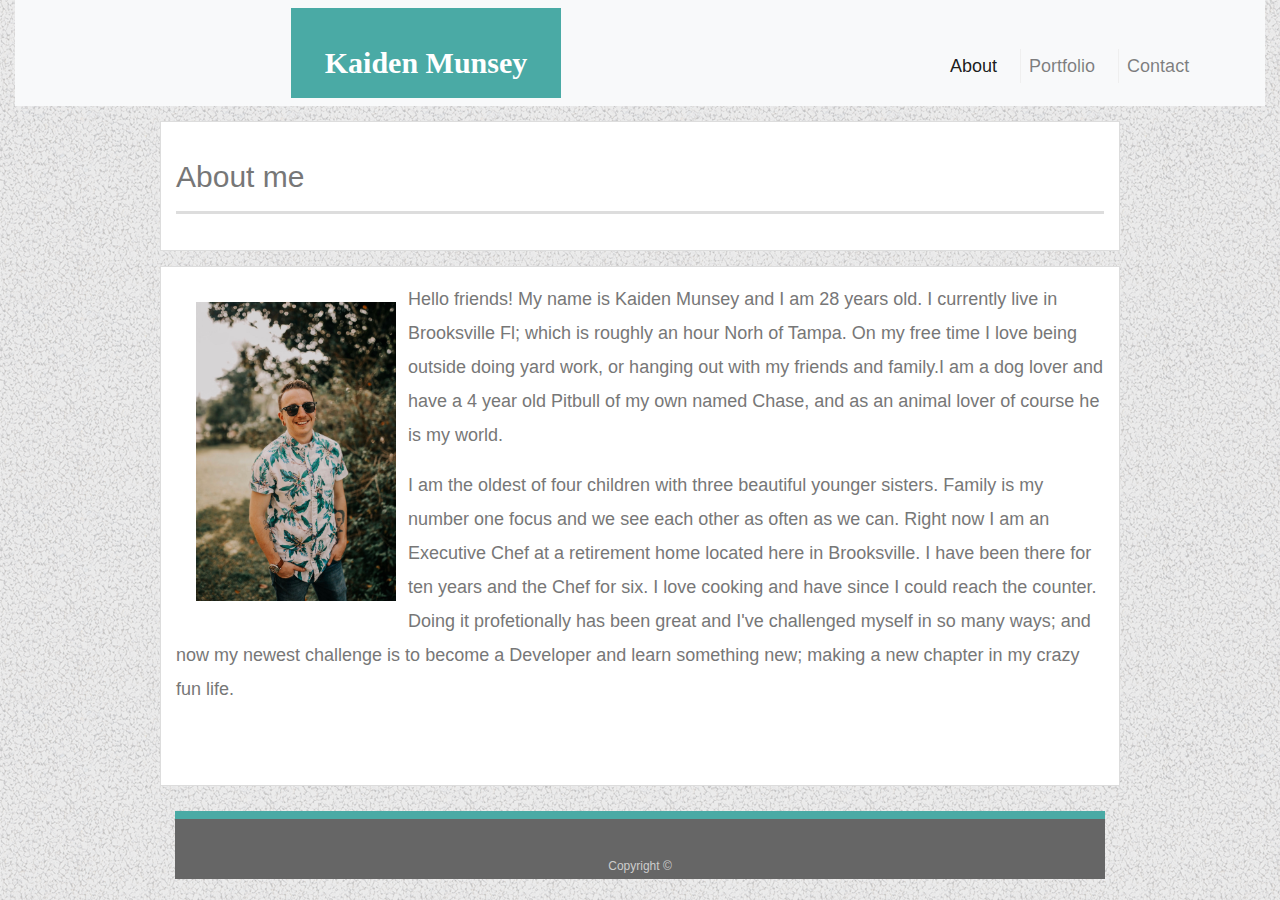
<file: index.html>
<!DOCTYPE html>
<html lang="eng">

<head>
<meta charset="UTF-8" />
<title>Bootstrap Portfolio</title>
<meta name="viewport" content="width=device-width, initial-scale=1">
<link rel="stylesheet" href="css/reset.css" media="screen"/>
<link rel="stylesheet" href="https://stackpath.bootstrapcdn.com/bootstrap/4.4.1/css/bootstrap.min.css" integrity="sha384-Vkoo8x4CGsO3+Hhxv8T/Q5PaXtkKtu6ug5TOeNV6gBiFeWPGFN9MuhOf23Q9Ifjh" crossorigin="anonymous">
<link rel="stylesheet" type="text/css" href="css/style.css">
</head>


<body>
<div id="master-nav">
  <div class="container-fluid">
    <nav class="navbar navbar-expand-lg navbar-light bg-light">
        <a class="navbar-brand" id="kaidenNav" href="index.html">Kaiden Munsey</a>
        <button class="navbar-toggler" type="button" data-toggle="collapse" data-target="#navbarNavAltMarkup" aria-controls="navbarNavAltMarkup" aria-expanded="false" aria-label="Toggle navigation">
          <span class="navbar-toggler-icon"></span>
        </button>
        <div class="collapse navbar-collapse" id="navbarNavAltMarkup">
          <div class="navbar-nav">
            <a class="nav-item nav-link active" href="index.html">About <span class="sr-only">(current)</span></a>
            <a class="nav-item nav-link" href="portfolio.html">Portfolio</a>
            <a class="nav-item nav-link" href="contact.html">Contact</a>
          </div>
        </div>
      </nav>
  </div>
</div>

<div id="main-contianer" class="container">
  <div class="row">
    <div class="col-sm-12">
      <h1>About me</h1>
  </div>
  <div class="rowTwo">
    <div class="col-sm-3">
      <img src="images/pic2.jpg" class="auth-image" alt="Kaiden Munsey" width="200px" height="auto">
    </div class="col-sm-9">
    <p>Hello friends! My name is Kaiden Munsey and I am 28 years old. I currently live in Brooksville Fl; which is roughly an hour Norh of Tampa. On my free time I love being outside doing yard work, or hanging out with my friends and family.I am a dog lover and have a 4 year old Pitbull of my own named Chase, and as an animal lover of course he is my world. </p>

    <p>I am the oldest of four children with three beautiful younger sisters. Family is my number one focus and we see each other as often as we can. Right now I am an Executive Chef at a retirement home located here in Brooksville. I have been there for ten years and the Chef for six. I love cooking and have since I could reach the counter. Doing it profetionally has been great and I've challenged myself in so many ways; and now my newest challenge is to become a Developer and learn something new; making a new chapter in my crazy fun life.  </p>

    <div>

    </div>
  </div>
</div>


<footer class="container-fluid" id="footerK">
        <p>Copyright &copy;</p>
</footer>


</body>
</html>
</file>
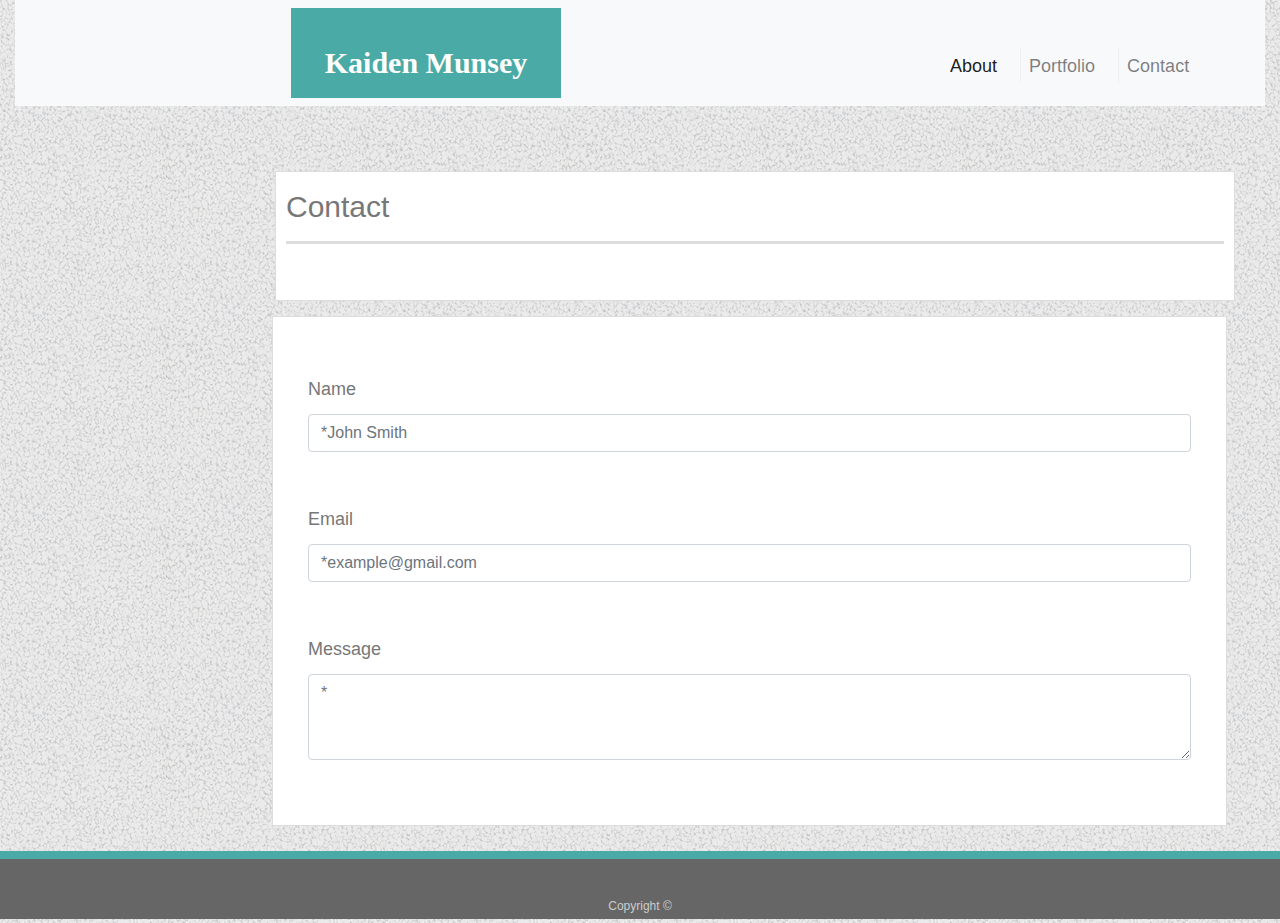
<file: contact.html>
<!DOCTYPE html>
<html lang="eng">

<head>
<meta charset="UTF-8" />
<title>Bootstrap Portfolio</title>
<meta name="viewport" content="width=device-width, initial-scale=1">
<link rel="stylesheet" href="css/reset.css" media="screen"/>
<link rel="stylesheet" href="https://stackpath.bootstrapcdn.com/bootstrap/4.4.1/css/bootstrap.min.css" integrity="sha384-Vkoo8x4CGsO3+Hhxv8T/Q5PaXtkKtu6ug5TOeNV6gBiFeWPGFN9MuhOf23Q9Ifjh" crossorigin="anonymous">
<link rel="stylesheet" type="text/css" href="css/style.css">
</head>


<body>
<div id="master-nav">
  <div class="container-fluid">
    <nav class="navbar navbar-expand-lg navbar-light bg-light">
        <a class="navbar-brand" id="kaidenNav" href="index.html">Kaiden Munsey</a>
        <button class="navbar-toggler" type="button" data-toggle="collapse" data-target="#navbarNavAltMarkup" aria-controls="navbarNavAltMarkup" aria-expanded="false" aria-label="Toggle navigation">
          <span class="navbar-toggler-icon"></span>
        </button>
        <div class="collapse navbar-collapse" id="navbarNavAltMarkup">
          <div class="navbar-nav">
            <a class="nav-item nav-link active" href="index.html">About <span class="sr-only">(current)</span></a>
            <a class="nav-item nav-link" href="portfolio.html">Portfolio</a>
            <a class="nav-item nav-link" href="contact.html">Contact</a>
          </div>
        </div>
      </nav>
  </div>
</div>
<div class="row" id="main-container">
    <div class="col-sm-12" id="topTitle">
      <h1>Contact</h1>
    </div>
<div id="contactFill">
<form>
    <div class="form-group" id="formFill">
      <label for="exampleFormControlInput1">Name</label>
      <input type="name" class="form-control" id="exampleFormControlInput1" placeholder="*John Smith">
    </div>
    <div class="form-group" id="formFill">
        <label for="exampleFormControlInput1">Email</label>
        <input type="email" class="form-control" id="exampleFormControlInput1" placeholder="*example@gmail.com">
      </div>
    <div class="form-group" id="formFill">
      <label for="exampleFormControlTextarea1">Message</label>
      <textarea class="form-control" id="exampleFormControlTextarea1" rows="3" placeholder="*"></textarea>
    </div>
  </form>
</div>



<footer class="container-fluid" id="footerK">
        <p>Copyright &copy; </p>
</footer>


</body>
</html>
</file>
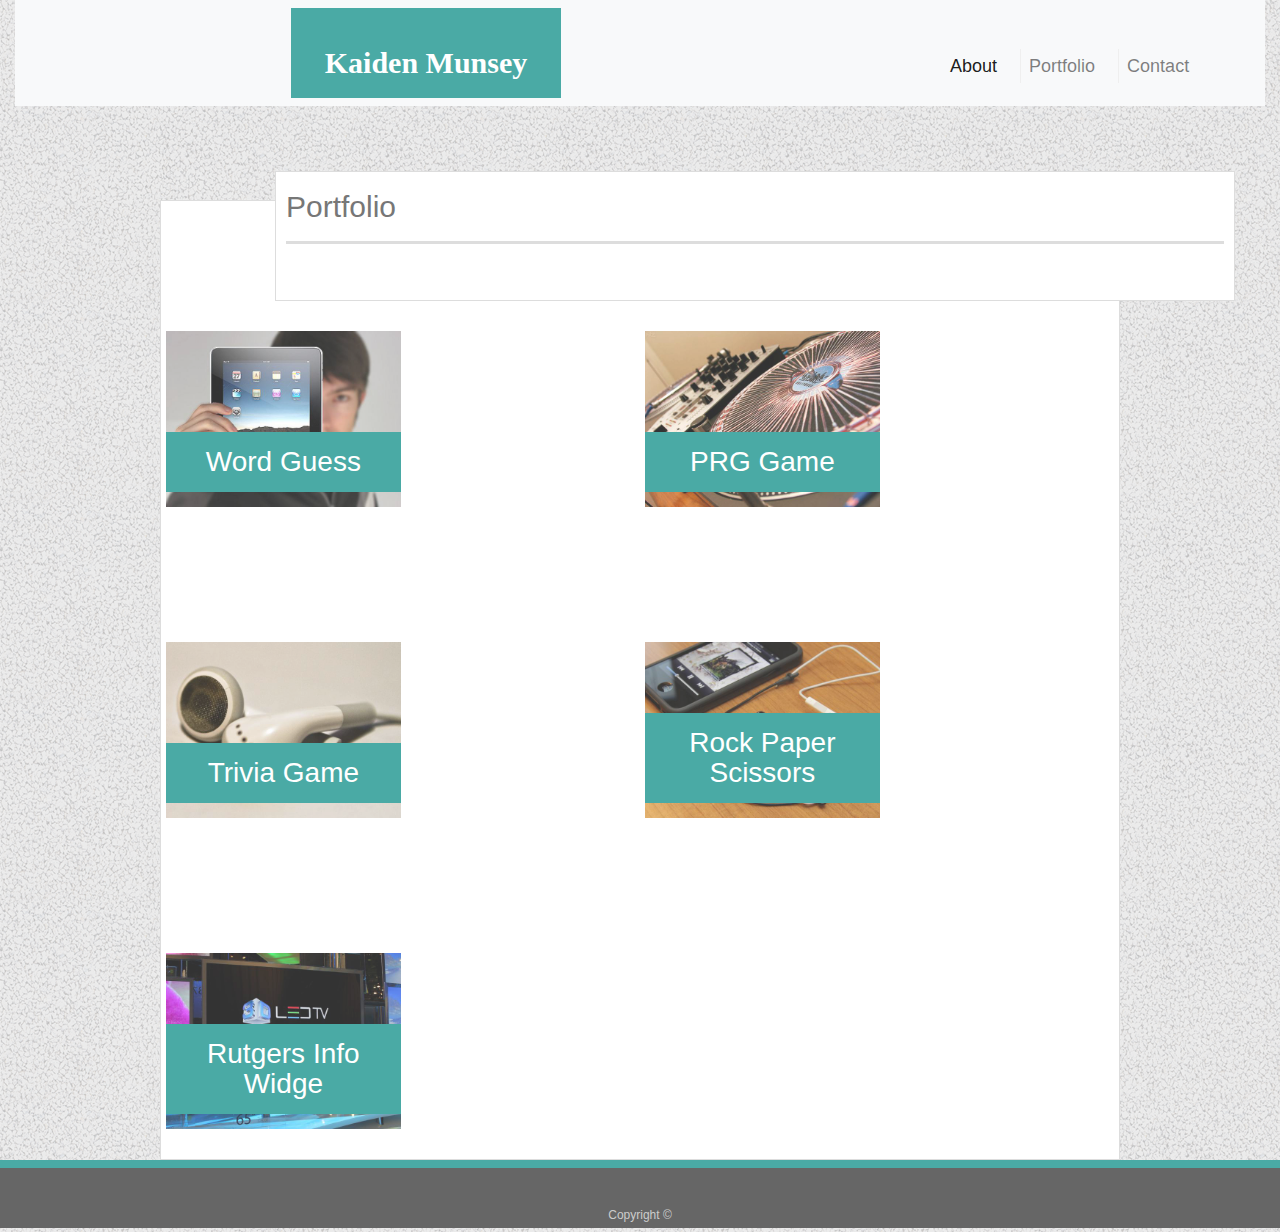
<file: portfolio.html>
<!DOCTYPE html>
<html lang="eng">

<head>
<meta charset="UTF-8" />
<title>Bootstrap Portfolio</title>
<meta name="viewport" content="width=device-width, initial-scale=1">
<link rel="stylesheet" href="css/reset.css" media="screen"/>
<link rel="stylesheet" href="https://stackpath.bootstrapcdn.com/bootstrap/4.4.1/css/bootstrap.min.css" integrity="sha384-Vkoo8x4CGsO3+Hhxv8T/Q5PaXtkKtu6ug5TOeNV6gBiFeWPGFN9MuhOf23Q9Ifjh" crossorigin="anonymous">
<link rel="stylesheet" type="text/css" href="css/style.css">
</head>


<body>
<div id="master-nav">
  <div class="container-fluid">
    <nav class="navbar navbar-expand-lg navbar-light bg-light">
        <a class="navbar-brand" id="kaidenNav" href="index.html">Kaiden Munsey</a>
        <button class="navbar-toggler" type="button" data-toggle="collapse" data-target="#navbarNavAltMarkup" aria-controls="navbarNavAltMarkup" aria-expanded="false" aria-label="Toggle navigation">
          <span class="navbar-toggler-icon"></span>
        </button>
        <div class="collapse navbar-collapse" id="navbarNavAltMarkup">
          <div class="navbar-nav">
            <a class="nav-item nav-link active" href="index.html">About <span class="sr-only">(current)</span></a>
            <a class="nav-item nav-link" href="portfolio.html">Portfolio</a>
            <a class="nav-item nav-link" href="contact.html">Contact</a>
          </div>
        </div>
      </nav>
  </div>
</div>


<div class="row" id="main-container">
    <div class="col-sm-12" id="topTitle">
      <h1>Portfolio</h1>
    </div>
</div><br>
<div class="container" id="portfolioContainer">
  <div class="row">
        <div class="col-sm-6" id="game">
        <h3>Word Guess</h3>
        <img src="images/technics.jpg" class="img-responsive" style="width:50%" alt="Image">
        </div>
          <div class="col-sm-6" id="game"> 
          <h3>PRG Game</h3>
          <img src="images/technics2.jpg" class="img-responsive" style="width:50%" alt="Image">
          </div>
  </div>
      <div class="row">
        <div class="col-sm-6" id="game"> 
        <h3>Trivia Game</h2>
        <img src="images/technics3.jpg" class="img-responsive" style="width:50%" alt="Image">
        </div>
          <div class="col-sm-6" id="game">
          <h3>Rock Paper Scissors</h3>
          <img src="images/technics4.jpg" class="img-responsive" style="width:50%" alt="Image">
          </div>
      </div>
      <div class="row">
        <div class="col-sm-6" id="game">
          <h3>Rutgers Info Widge</h3>
          <img src="images/technics5.jpg" class="img-responsive" style="width:50%" alt="Image">
        </div>
          <div class="col-sm-6" id="blank"></div>
      </div>
</div>

<footer class="container-fluid" id="footerK">
  <p>Copyright &copy; </p>
</footer>

  </body>
  </html>
</file>
<file: css/style.css>
body {
    font-family: Arial, "Helvetica Neue", Helvetica, sans-serif;
    font-size: 18px;
    line-height: 34px;
    color: #777777;
    background: url("../images/gravel.png");
}

* {
    box-sizing: border-box;
}

.container {
    width: 100%;
    max-width: 960px;
    margin: 0 auto;
    clear: both;  
}

.master-nav {
    position: sticky;
    width: 100%;
    margin: 0;
    overflow: auto;
    color: #ffffff;
    background: #ffffff;
    border-bottom: 2px solid #cccccc;
}

#kaidenNav {
    float: left;
    width: 270px;
    height: 90px;
    font-family: Georgia, Times, "Times New Roman", serif;
    font-size: 30px;
    font-weight: 700;
    line-height: 90px;
    color: #ffffff;
    text-align: center;
    text-decoration: none;
    background: #4aaaa5;
    margin-left: 260px;
    padding: 10px;
}

.navbar-nav {
    float: right;
    margin-top: 25px;
    margin-left: 350px;
}

.navbar-nav a {
    display: inline-block;
    padding-left: 15px;
    margin-left: 15px;
    line-height: 18px;
    color: #999;
    text-decoration: none;
    border-left: 1px solid #efefef;
}

.navbar-nav a:first-child {
    border-left: 0 none;
}

#main-container {
    padding-top: 50px;
    height: 20px;
  }

.col-sm-12 {
    float: left;
    width: 100%;
    height: 130px;
    max-width: 960px;
    padding-top: 30px;
    margin: 15px 0;
    background: #ffffff;
    border: 1px solid #dddddd;
}

h1 {
    padding-bottom: 10px;
    font-size: 30px;
    line-height: 49px;
    border-bottom: 3px solid #dddddd;
  }

.rowTwo { 
    float: left;
    width: 100%;
    height: 520px;
    max-width: 960px;
    padding: 15px;
    margin: 0 0 70px;
    margin-bottom: 25px;
    background: #ffffff;
    border: 1px solid #dddddd;

  }

.col-sm-3 {
    float: left;
    padding: 20px;
    width: 40%;
    margin: 0;
    
}

.col-sm-9 {
    float: right;
    padding: 10px;
    width: 60%;
    margin: 0;
    word-wrap: break-word;


}

#footerK {
    padding: 30px 0;
    clear: both;
    font-size: 12px;
    color: #ffffff;
    color: #cccccc;
    text-align: center;
    background: #666666;
    border-top: 8px solid #4aaaa5;
    height: 50px;
    width: 100%;
    
}

   /* portfolio css */
#portfolioContainer {
    background: #ffffff;
    border: 1px solid #dddddd;
    margin-top: 10px;
    padding-top: 25px;
    width: 100%;
    height: auto;
}

#topTitle {
    float: right;
    width: 100%;
    max-width: 960px;
    padding: 10px;
    margin-left: 290px;
    background: #ffffff;
    border: 1px solid #dddddd;
    margin-bottom: 0;
    margin-bottom: 15px;
}
.col-sm-6 {
    position: relative;
    float: left;
    width: 200px;
    margin: 10px 0 25px;
    overflow: auto;

    
}

.col-sm-6 img {
    width: 100%;
    border: 0 none;
    opacity: 0.8;
    column-gap: 5px;
    padding-top: 90px;
}

#game {
    padding: 5px;
}

#blank {
    display: hidden;
}

h3 {
    padding-bottom: 20px;
    margin-bottom: 15px;
    line-height: 22px;
    border-bottom: 2px solid #eeeeee;
}

.col-sm-6 h3 {
    position: absolute;
    bottom: 20px;
    width: 49%;
    padding: 15px;
    margin-bottom: 0;
    font-weight: 300;
    line-height: 30px;
    color: #ffffff;
    text-align: center;
    background: #4aaaa5;
    border-bottom: 0;
    z-index: 2;
  }

/* contact css */
#contactFill {
    background: #ffffff;
    border: 1px solid #dddddd;
    margin-left: 287px;
    padding-top: 20px; 
    width: 955px;
    padding-bottom: 30px;
    margin-bottom: 25px;
}

#formFill {
    margin: 20px;
    padding: 15px;
}
</file>
